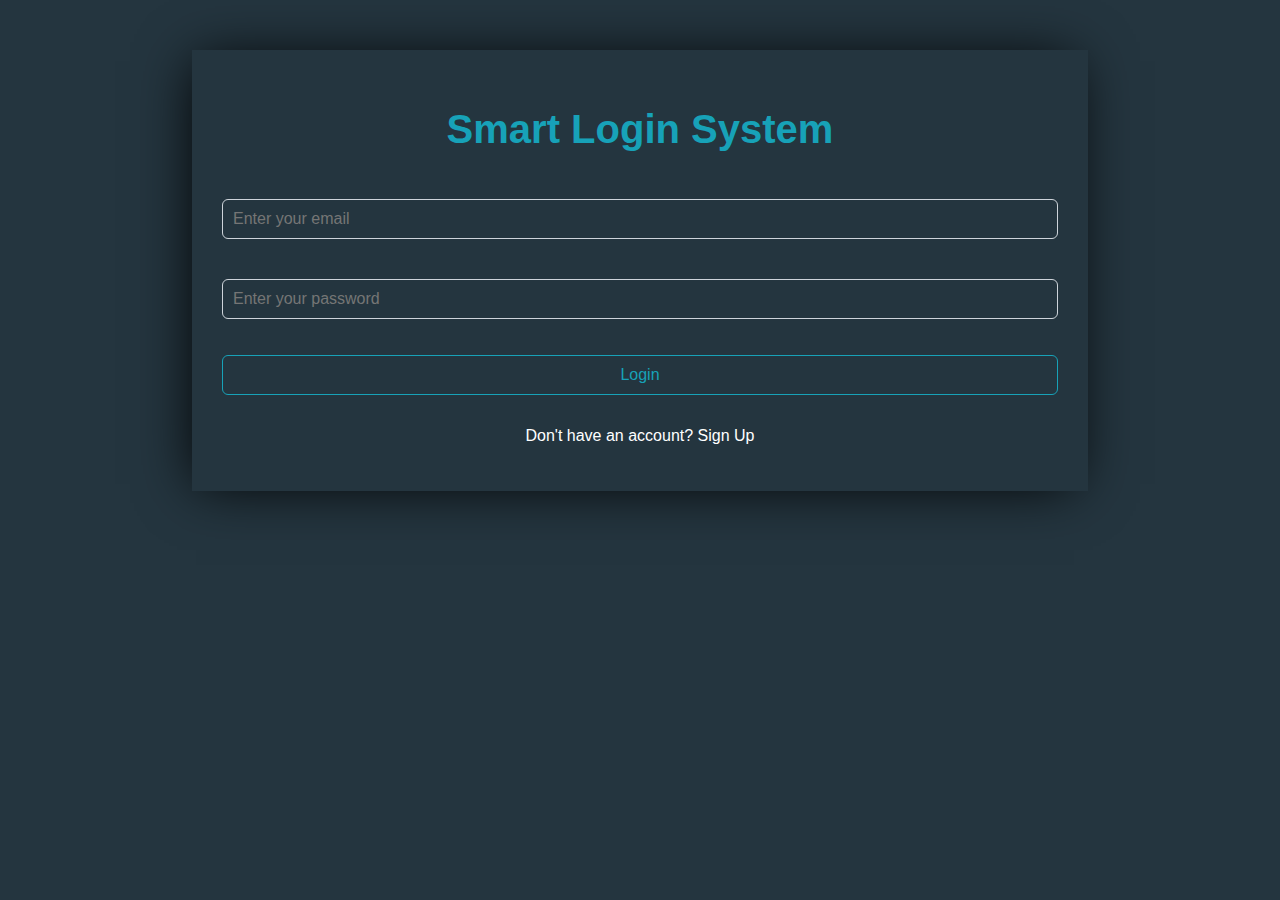
<file: index.html>
<!DOCTYPE html>
<html lang="en">
  <head>
    <meta charset="UTF-8" />
    <meta name="viewport" content="width=device-width, initial-scale=1.0" />
    <link rel="icon" href="images/1.png" />
    <link rel="stylesheet" href="css/indexStyle.css" />
    <title>Login</title>
  </head>
  <body>
    <div class="singBox">
      <h1>Smart Login System</h1>
      <input
        class="emailInp_1"
        type="email"
        name="email"
        placeholder="Enter your email"
      />
      <input
        class="passwordInp_1"
        type="password"
        name="password"
        placeholder="Enter your password"
      />
      <p class="alert2">All inputs is required</p>
      <button class="btn" id="login1">Login</button>
      <p class="text num1">
        Don't have an account?<a href="singUp.html"> Sign Up</a>
      </p>
    </div>
    <script src="js/indexScript.js"></script>
  </body>
</html>
</file>
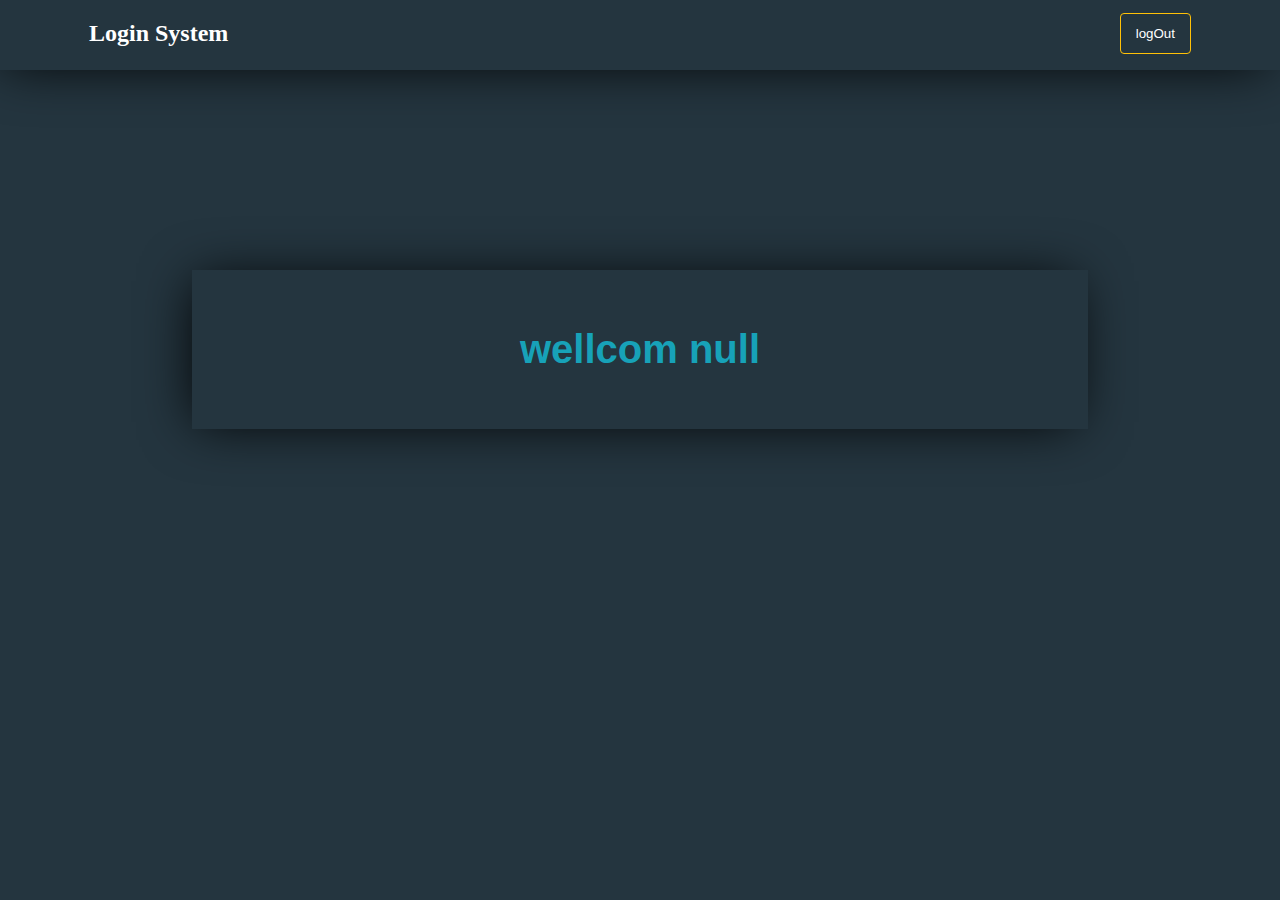
<file: home.html>
<!DOCTYPE html>
<html lang="en">
  <head>
    <meta charset="UTF-8" />
    <meta name="viewport" content="width=device-width, initial-scale=1.0" />
    <link rel="icon" href="images/3.png" />
    <link rel="stylesheet" href="css/all.min.css" />
    <link rel="stylesheet" href="css/indexStyle.css" />
    <link rel="stylesheet" href="css/media.css" />
    <title>Wellcom</title>
  </head>
  <body class="HomeBody">
    <nav>
      <div class="container">
        <div>
          <h2>Login System</h2>
        </div>
        <div>
          <a href="index.html"><button class="logOut">logOut</button></a>
          <i class="fa-solid fa-sliders toggle"></i>
        </div>
        <a href="index.html" class="longbtn">Logout</a>
      </div>
    </nav>

    <div class="singBox" >
      <h1 class="WellcomHome">WellcomHome</h1>
    </div>
    <script src="js/indexScript.js"></script>
  </body>
</html>
</file>
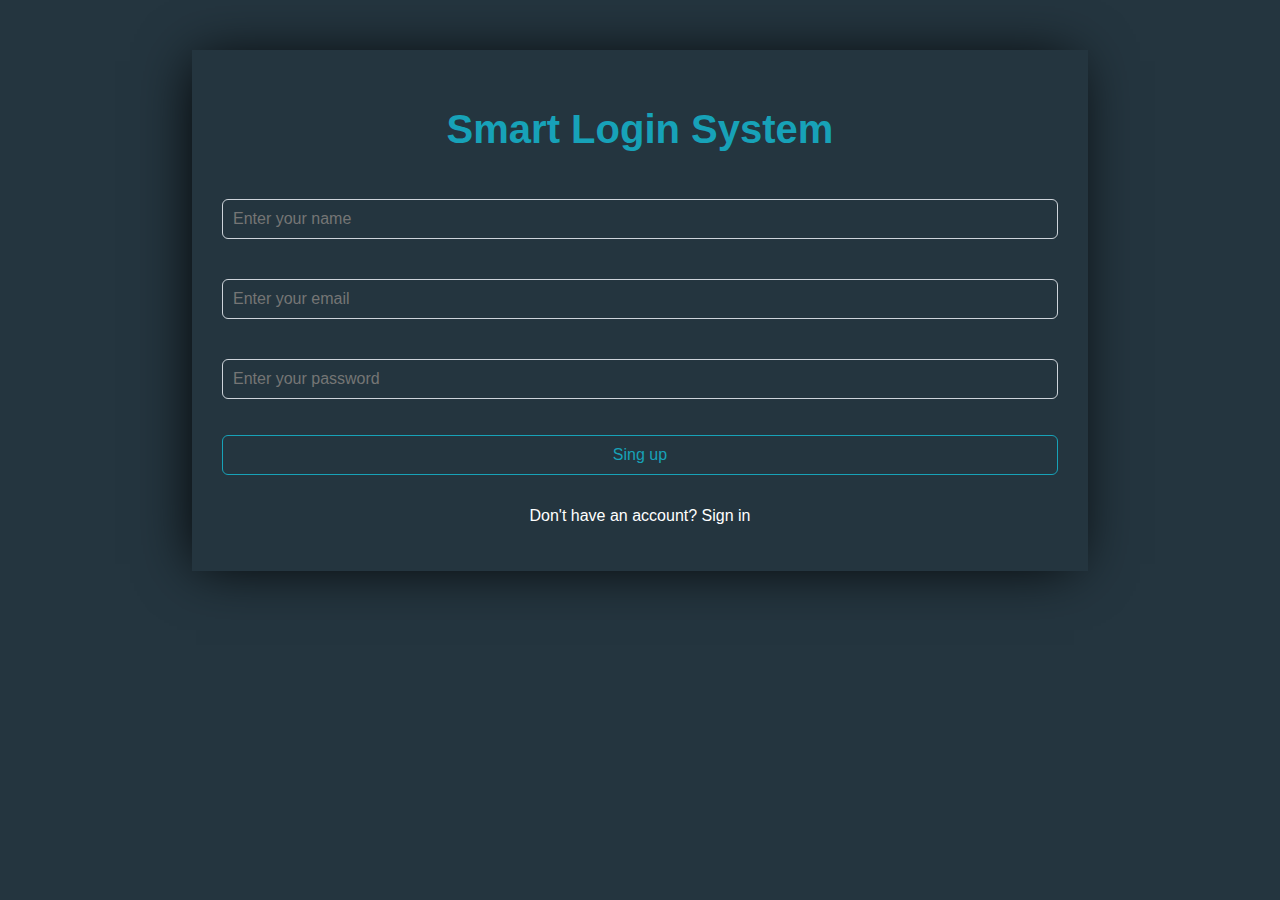
<file: singUp.html>
<!DOCTYPE html>
<html lang="en">
  <head>
    <meta charset="UTF-8" />
    <meta name="viewport" content="width=device-width, initial-scale=1.0" />
    <link rel="icon" href="images/1.png" />
    <link rel="stylesheet" href="css/all.min.css" />
    <link rel="stylesheet" href="css/indexStyle.css" />
    <title>Sing up</title>
  </head>
  <body>
    <div class="singBox">
      <h1>Smart Login System</h1>
      <input
        class="nameInp_2"
        type="text"
        name="name"
        placeholder="Enter your name"
      />
      <input
        class="emailInp_2"
        type="email"
        name="email"
        placeholder="Enter your email"
      />
      <input
        class="passwordInp_2"
        type="password"
        name="password"
        placeholder="Enter your password"
      />
      <p class="alert">All inputs is required</p>
      <button class="btn" id="singupB">Sing up</button>
      <p class="text num2">
        Don't have an account?<a href="index.html"> Sign in</a>
      </p>
    </div>
    <script src="js/indexScript.js"></script>
  </body>
</html>
</file>
<file: css/indexStyle.css>
* {
  box-sizing: border-box;
}

body {
  margin: 0px;
  background-color: #24353f;
}

.singBox {
  width: 70%;
  padding: 30px;
  margin: 50px auto;
  display: flex;
  flex-direction: column;
  text-align: center;
  align-items: center;
  justify-content: center;
  background-color: #24353f;
  box-shadow: -5px 2px 54px -9px rgba(0, 0, 0, 1);
}

h1 {
  font-size: 40px;
  font-family: sans-serif;
  color: #17a2b8;
}

input {
  width: 100%;
  height: 40px;
  border-radius: 6px;
  background-color: transparent;
  color: #495057;
  border: 1px solid #ced4da;
  font-size: 16px;
  transition: 0.5s;
  cursor: pointer;
  margin: 20px 0px;
  padding: 5px 10px;
  transition: 0.4s;
}

input:focus {
  border-color: #17a2b8;
  outline: none;
}

.alert {
  font-size: 16px;
  color: #dc3545;
  margin-top: 0px;
  font-family: sans-serif;
  display: none;
}

.alert2 {
  font-size: 16px;
  color: #dc3545;
  margin-top: 0px;
  font-family: sans-serif;
  display: none;
}

.text {
  color: white;
  font-family: sans-serif;
  font-size: 16px;
}

.text a {
  text-decoration: none;
  color: white;
}

.btn {
  width: 100%;
  height: 40px;
  border-radius: 6px;
  background-color: transparent;
  color: #17a2b8;
  border: 1px solid #17a2b8;
  font-size: 16px;
  transition: 0.5s;
  cursor: pointer;
  margin: 16px 0px;
}

.btn:hover {
  background-color: #17a2b8;
  color: white;
}

nav {
  box-shadow: -5px 2px 54px -9px rgba(0, 0, 0, 1);
  transition: all 1s;
}

nav .container {
  background-color: transparent;
  display: flex;
  padding: 0px 25px 15px;
  justify-content: space-between;
  align-items: center;
  height: 70px;
  width: 90%;
  margin: auto;
  flex-wrap: wrap;
  overflow: hidden;
  transition: 1s;
}

.open {
  transition: 1s;
  height: 135px !important;
}

nav .container h2 {
  color: white;
}

nav .container i {
  font-size: 40px;
  color: white;
  display: none;
  transition: 1s;
}

.HomeBody .singBox {
  margin-top: 200px;
}

.HomeBody .logOut {
  padding: 12px 15px;
  border: 1px solid #ffc107;
  background-color: transparent;
  color: white;
  border-radius: 4px;
  transition: 0.5s;
  cursor: pointer;
}

.HomeBody .logOut:hover {
  background-color: #ffc107;
}

.HomeBody .longbtn {
  width: 100%;
  padding: 12px 15px;
  border: 1px solid #ffc107;
  color: white;
  border-radius: 4px;
  background-color: transparent;
  transition: 0.5s;
  margin-top: 10px;
  text-decoration: none;
  text-align: center;
  font-family: sans-serif;
}

.HomeBody .longbtn:hover {
  background-color: #ffc107;
}
</file>
<file: css/media.css>
@media (max-width: 767px) {
  nav .container i {
    display: block;
  }

  .HomeBody a .logOut {
    display: none;
  }

  .HomeBody .singBox .WellcomHome {
    font-size: 30px;
  }
}
</file>
